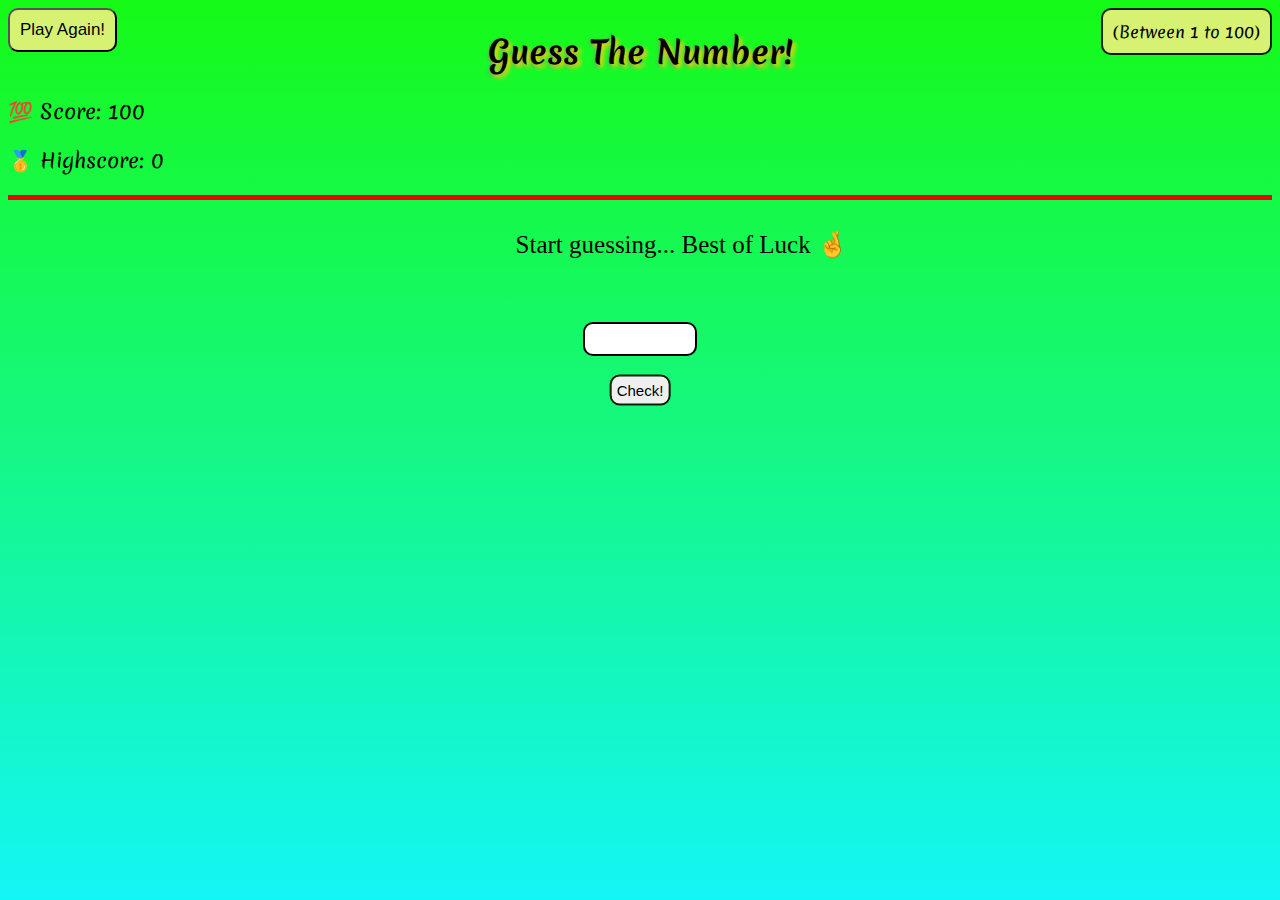
<file: index.html>
<!DOCTYPE html>
<html lang="en">
  <head>
    <meta charset="UTF-8" />
    <meta name="viewport" content="width=device-width, initial-scale=1.0" />
    <link rel="stylesheet" href="style.css" />
    <link rel="preconnect" href="https://fonts.googleapis.com" />
    <link rel="preconnect" href="https://fonts.gstatic.com" crossorigin />
    <link
      href="https://fonts.googleapis.com/css2?family=Merienda:wght@300..900&family=Monsieur+La+Doulaise&family=Press+Start+2P&display=swap"
      rel="stylesheet"
    />
    <title>Guess The Number</title>
  </head>
  <body>
    <header>
      <div class="top">
        <button class="aga">Play Again!</button>
        <p class="bet">(Between 1 to 100)</p>
      </div>
      <h1 class="guess">Guess The Number!</h1>
      <div class="score">
        <p class="score-label">💯 Score: <span class="obt">100</span></p>
        <p class="highscore-label">
          🥇 Highscore: <span class="highscore">0</span>
        </p>
      </div>
    </header>
    <section class="content">
      <p class="msg">Start guessing... Best of Luck 🤞</p>
      <input type="number" class="inp" />
      <button class="check">Check!</button>
    </section>
    <script src="script.js"></script>
  </body>
</html>
</file>
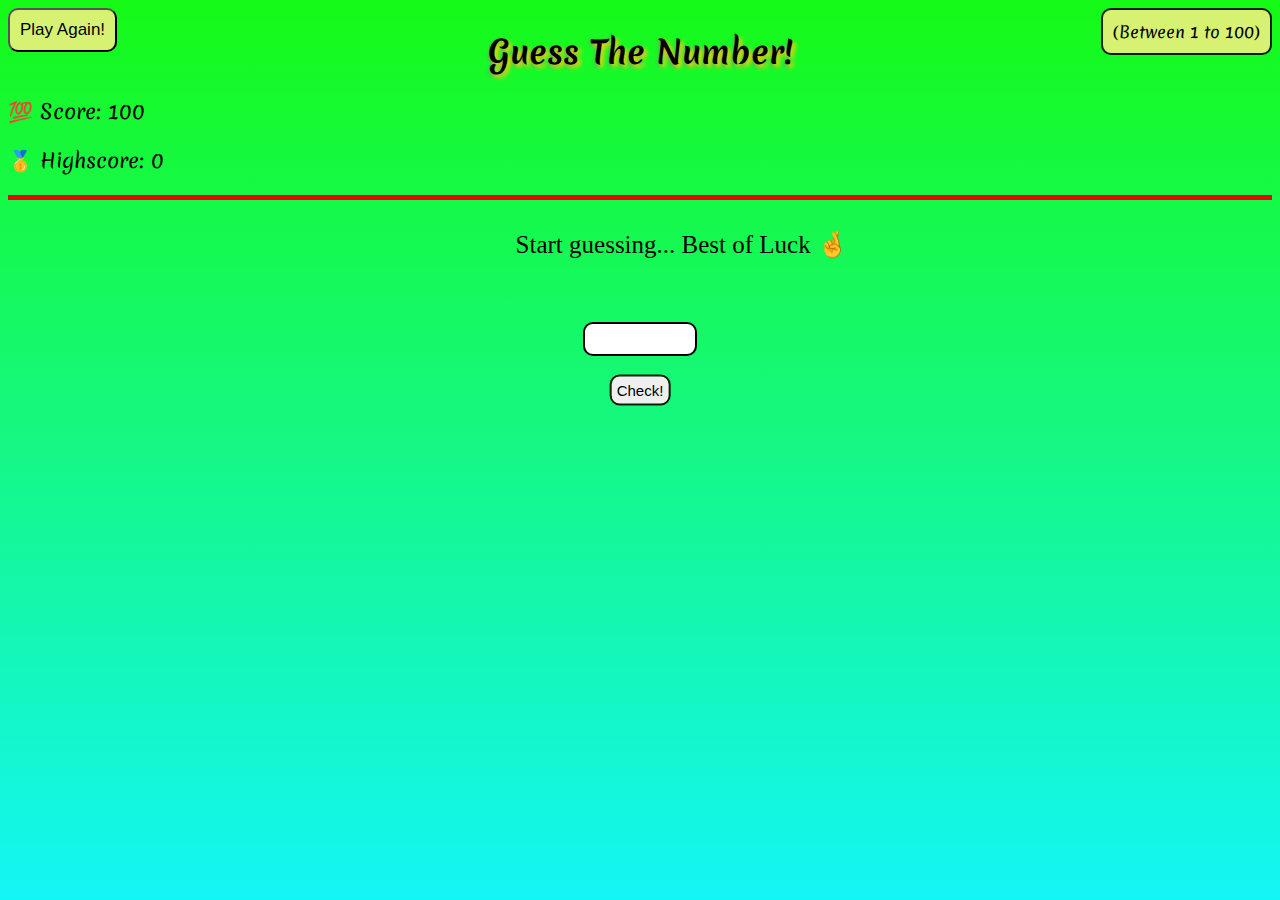
<file: in.html>
<!DOCTYPE html>
<html lang="en">
  <head>
    <meta charset="UTF-8" />
    <meta name="viewport" content="width=device-width, initial-scale=1.0" />
    <link rel="stylesheet" href="st.css" />
    <link rel="preconnect" href="https://fonts.googleapis.com" />
    <link rel="preconnect" href="https://fonts.gstatic.com" crossorigin />
    <link
      href="https://fonts.googleapis.com/css2?family=Merienda:wght@300..900&family=Monsieur+La+Doulaise&family=Press+Start+2P&display=swap"
      rel="stylesheet"
    />
    <title>Guess The Number</title>
  </head>
  <body>
    <header>
      <div class="top">
        <button class="aga">Play Again!</button>
        <p class="bet">(Between 1 to 100)</p>
      </div>
      <h1 class="guess">Guess The Number!</h1>
      <div class="score">
        <p class="score-label">💯 Score: <span class="obt">100</span></p>
        <p class="highscore-label">
          🥇 Highscore: <span class="highscore">0</span>
        </p>
      </div>
    </header>
    <section class="content">
      <p class="msg">Start guessing... Best of Luck 🤞</p>
      <input type="number" class="inp" />
      <button class="check">Check!</button>
    </section>
    <script src="script.js"></script>
  </body>
</html>
</file>
<file: style.css>
body {
  background: linear-gradient(to top, rgb(19, 246, 246), rgb(22, 250, 22));
  background-repeat: no-repeat;
  background-attachment: fixed;
}
body::selection {
  background: #ffcc00;
  color: #000;
}
header {
  position: relative;
  font-family: 'Merienda', cursive, sans-serif;
  border-bottom: 5px solid #e70909;
}
.ques {
  text-align: center;
  font-size: 40px;
  font-weight: bold;
  border: 3px solid rgb(10, 31, 3);
  border-radius: 10px;
  display: inline;
  padding: 2px 10px;
  position: absolute;
  bottom: -90px;
  left: 50%;
  transform: translate(auto, auto);
}
.guess {
  text-align: center;
  position: relative;
  font-size: 2rem;
  text-shadow: 3px 3px 4px gold, 0px 2px 4px gray;
}
.top {
  display: flex;
  align-items: flex-start;
  background-color: rgb(4, 92, 92);
}
.top .aga {
  position: absolute;
  top: 0;
  left: 0;
  padding: 10px;
  border-radius: 10px;
  background-color: rgba(232, 240, 123, 0.92);
}
.top .aga:hover {
  background-color: rgb(10, 31, 3);
  color: rgb(255, 255, 255);
  cursor: pointer;
}
.top .bet {
  border: 2px solid rgb(10, 31, 3);
  font-size: 16px;
  position: absolute;
  top: 0;
  right: 0;
  padding: 10px;
  margin: 0;
  border-radius: 10px;
  background-color: rgba(232, 240, 123, 0.92);
}
.aga {
  font-size: 17px;
  color: rgb(0, 0, 0);
}
.score {
  font-size: 20px;
  color: rgb(6, 3, 0);
}
.inp {
  font-size: 20px;
  width: 100px;
  height: 20px;
  color: rgb(0, 0, 0);
  border: 2px solid #000000;
  border-radius: 10px;
  padding: 5px;
  margin-top: 50px;
  left: 50%;
  transform: translate(auto, auto);
  text-align: center;
  margin-left: 50%;
  transform: translate(-50%, -50%);
}
.inp:hover {
  background-color: rgb(10, 31, 3);
  color: rgb(255, 255, 255);
}
.msg {
  font-size: 25px;
  color: rgb(0, 0, 0);
  padding: 5px 2px;
  margin-left: 40%;
}
.check {
  font-size: 15px;
  color: rgb(0, 0, 0);
  border: 2px solid rgb(10, 31, 3);
  border-radius: 10px;
  padding: 5px;
  margin-top: 20px;
  position: fixed;
  left: 0;
  top: 370px;
  left: 50%;
  transform: translate(-50%, -50%);
}
.check:hover {
  background-color: rgb(245, 27, 27);
  color: rgb(255, 255, 255);
  cursor: pointer;
}
</file>
<file: st.css>
body {
  background: linear-gradient(to top, rgb(19, 246, 246), rgb(22, 250, 22));
  background-repeat: no-repeat;
  background-attachment: fixed;
}
body::selection {
  background: #ffcc00;
  color: #000;
}
header {
  position: relative;
  font-family: 'Merienda', cursive, sans-serif;
  border-bottom: 5px solid #e70909;
}
.ques {
  text-align: center;
  font-size: 40px;
  font-weight: bold;
  border: 3px solid rgb(10, 31, 3);
  border-radius: 10px;
  display: inline;
  padding: 2px 10px;
  position: absolute;
  bottom: -90px;
  left: 50%;
  transform: translate(auto, auto);
}
.guess {
  text-align: center;
  position: relative;
  font-size: 2rem;
  text-shadow: 3px 3px 4px gold, 0px 2px 4px gray;
}
.top {
  display: flex;
  align-items: flex-start;
  background-color: rgb(4, 92, 92);
}
.top .aga {
  position: absolute;
  top: 0;
  left: 0;
  padding: 10px;
  border-radius: 10px;
  background-color: rgba(232, 240, 123, 0.92);
}
.top .aga:hover {
  background-color: rgb(10, 31, 3);
  color: rgb(255, 255, 255);
  cursor: pointer;
}
.top .bet {
  border: 2px solid rgb(10, 31, 3);
  font-size: 16px;
  position: absolute;
  top: 0;
  right: 0;
  padding: 10px;
  margin: 0;
  border-radius: 10px;
  background-color: rgba(232, 240, 123, 0.92);
}
.aga {
  font-size: 17px;
  color: rgb(0, 0, 0);
}
.score {
  font-size: 20px;
  color: rgb(6, 3, 0);
}
.inp {
  font-size: 20px;
  width: 100px;
  height: 20px;
  color: rgb(0, 0, 0);
  border: 2px solid #000000;
  border-radius: 10px;
  padding: 5px;
  margin-top: 50px;
  left: 50%;
  transform: translate(auto, auto);
  text-align: center;
  margin-left: 50%;
  transform: translate(-50%, -50%);
}
.inp:hover {
  background-color: rgb(10, 31, 3);
  color: rgb(255, 255, 255);
}
.msg {
  font-size: 25px;
  color: rgb(0, 0, 0);
  padding: 5px 2px;
  margin-left: 40%;
}
.check {
  font-size: 15px;
  color: rgb(0, 0, 0);
  border: 2px solid rgb(10, 31, 3);
  border-radius: 10px;
  padding: 5px;
  margin-top: 20px;
  position: fixed;
  left: 0;
  top: 370px;
  left: 50%;
  transform: translate(-50%, -50%);
}
.check:hover {
  background-color: rgb(245, 27, 27);
  color: rgb(255, 255, 255);
  cursor: pointer;
}
</file>
